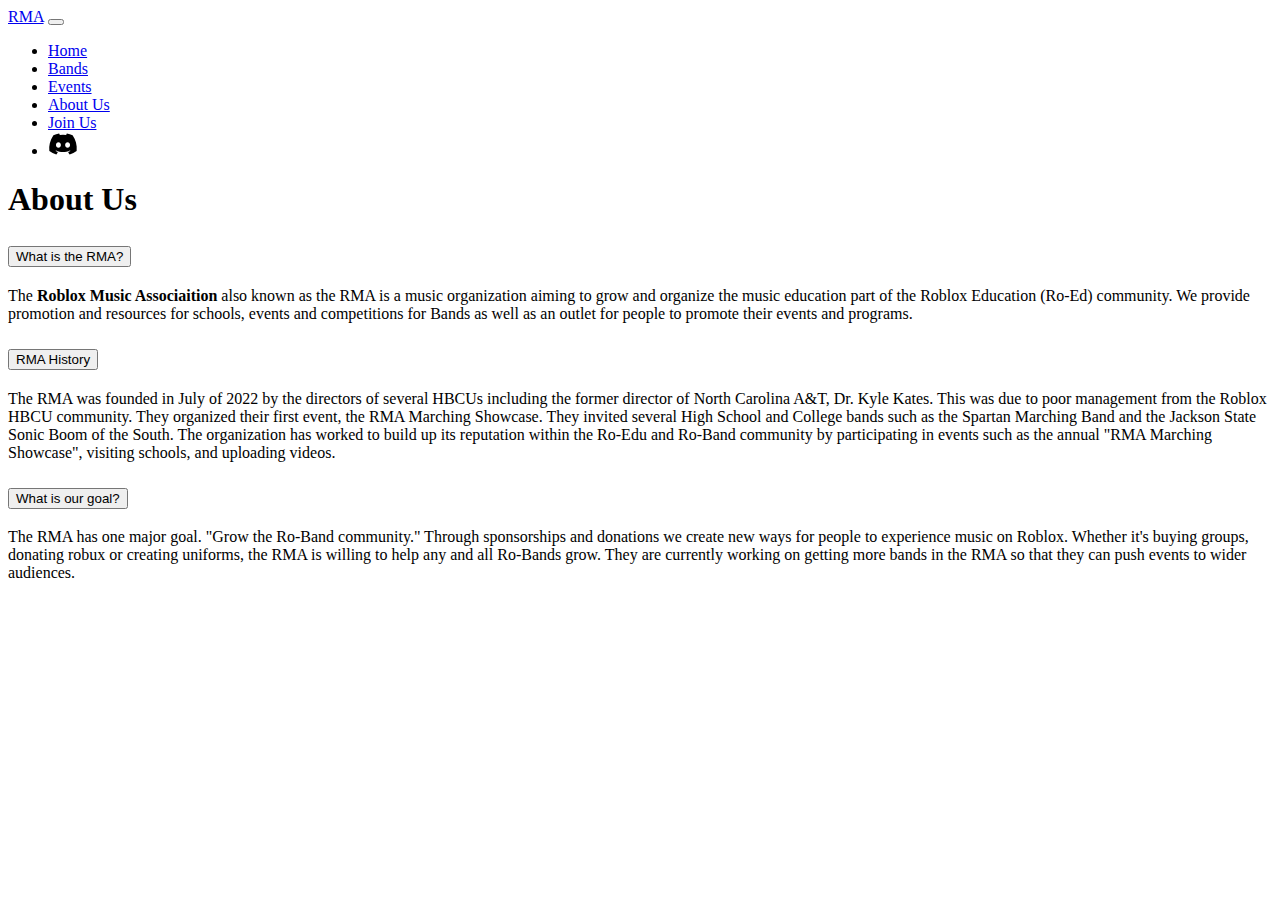
<file: about.html>
<!DOCTYPE html>
<html>

  <head>
    <meta charset="utf-8">
    <meta name="viewport" content="width=device-width">
    <meta charset="UTF-8">
    <link rel="icon" type="image/x-icon" href="./assets/favicon.png">
    <meta name="description" content="Roblox Music but better">
    <meta name="keywords" content="Roblox, Music, Ro-Band">
    <meta name="author" content="Roblox Music Association">
    <meta name="viewport" content="width=device-width, initial-scale=1.0">
    <title>Roblox Music Association</title>
    <link href="https://cdn.jsdelivr.net/npm/bootstrap@5.2.0-beta1/dist/css/bootstrap.min.css" rel="stylesheet" integrity="sha384-0evHe/X+R7YkIZDRvuzKMRqM+OrBnVFBL6DOitfPri4tjfHxaWutUpFmBp4vmVor" crossorigin="anonymous">
    <script src="https://cdn.jsdelivr.net/npm/bootstrap@5.2.0-beta1/dist/js/bootstrap.bundle.min.js" integrity="sha384-pprn3073KE6tl6bjs2QrFaJGz5/SUsLqktiwsUTF55Jfv3qYSDhgCecCxMW52nD2" crossorigin="anonymous"></script>
  </head>
  <body>
    <nav class="navbar navbar-expand-lg bg-white border-bottom border-bark">
        <div class="container-fluid">
          <a class="navbar-brand" href="#">RMA</a>
          <button class="navbar-toggler" type="button" data-bs-toggle="collapse" data-bs-target="#navbarSupportedContent" aria-controls="navbarSupportedContent" aria-expanded="false" aria-label="Toggle navigation">
            <span class="navbar-toggler-icon"></span>
          </button>
          <div class="collapse navbar-collapse" id="navbarSupportedContent">
            <ul class="navbar-nav me-auto mb-2 mb-lg-0">
              <li class="nav-item">
                <a class="nav-link active" aria-current="page" href="https://shipmasterkyle.github.io/Roblox-Music-Association/">Home</a>
              </li>
              <li class="nav-item">
                <a class="nav-link" href="bands">Bands</a>
              </li>
              <li class="nav-item">
                <a class="nav-link" href="events">Events</a>
              </li>
              <li class="nav-item">
                <a class="nav-link" href="#">About Us</a>
              </li>
              <li class="nav-item">
                <a href="https://forms.gle/S5jcuqD7LnHcqf316" class="btn btn-primary">Join Us</a>
              </li>
              <li class="nav-item">
                <a class="nav-link" href="https://discord.gg/HzCQk5tK8c">
                  <img src="./assets/discord-brands.svg" width="30" height="24" class="d-inline-block align-text-top">
                </a>
              </li>
              <!--         <li class="nav-item dropdown">
            <a class="nav-link dropdown-toggle" href="#" id="navbarDropdown" role="button" data-bs-toggle="dropdown" aria-expanded="false">
              Dropdown
            </a>
            <ul class="dropdown-menu" aria-labelledby="navbarDropdown">
              <li><a class="dropdown-item" href="#">Action</a></li>
              <li><a class="dropdown-item" href="#">Another action</a></li>
              <li><hr class="dropdown-divider"></li>
              <li><a class="dropdown-item" href="#">Something else here</a></li>
            </ul>
          </li> -->
            </ul>
            <!--       <form class="d-flex" role="search">
          <input class="form-control me-2" type="search" placeholder="Search" aria-label="Search">
          <button class="btn btn-outline-success" type="submit">Search</button>
        </form> -->
          </div>
        </div>
      </nav>
      <div class="mb-2">
        <h1>About Us</h1>
      <div class="accordion" id="accordionExample">
        <div class="accordion-item">
          <h2 class="accordion-header" id="headingOne">
            <button class="accordion-button" type="button" data-bs-toggle="collapse" data-bs-target="#collapseOne" aria-expanded="true" aria-controls="collapseOne">
              What is the RMA?
            </button>
          </h2>
          <div id="collapseOne" class="accordion-collapse collapse show" aria-labelledby="headingOne" data-bs-parent="#accordionExample">
            <div class="accordion-body">
              The <strong>Roblox Music Associaition</strong> also known as the RMA is a music organization aiming to grow and organize the music education part of the Roblox Education (Ro-Ed) community. 
              We provide promotion and resources for schools, events and competitions for Bands as well as an outlet for people to promote their events and programs.
            </div>
          </div>
        </div>
        <div class="accordion-item">
          <h2 class="accordion-header" id="headingTwo">
            <button class="accordion-button collapsed" type="button" data-bs-toggle="collapse" data-bs-target="#collapseTwo" aria-expanded="false" aria-controls="collapseTwo">
              RMA History
            </button>
          </h2>
          <div id="collapseTwo" class="accordion-collapse collapse" aria-labelledby="headingTwo" data-bs-parent="#accordionExample">
            <div class="accordion-body">
              The RMA was founded in July of 2022 by the directors of several HBCUs including the former director of North Carolina A&T, Dr. Kyle Kates. This was due to poor management from the Roblox HBCU community.
              They organized their first event, the RMA Marching Showcase. They invited several High School and College bands such as the Spartan Marching Band and the Jackson State Sonic Boom of the South. 
              The organization has worked to build up its reputation within the Ro-Edu and Ro-Band community by participating in events such as the annual "RMA Marching Showcase", visiting schools, and uploading videos. 
            </div>
          </div>
        </div>
        <div class="accordion-item">
          <h2 class="accordion-header" id="headingThree">
            <button class="accordion-button collapsed" type="button" data-bs-toggle="collapse" data-bs-target="#collapseThree" aria-expanded="false" aria-controls="collapseThree">
              What is our goal?
            </button>
          </h2>
          <div id="collapseThree" class="accordion-collapse collapse" aria-labelledby="headingThree" data-bs-parent="#accordionExample">
            <div class="accordion-body">
              The RMA has one major goal. "Grow the Ro-Band community." Through sponsorships and donations we create new ways for people to experience music on Roblox. 
              Whether it's buying groups, donating robux or creating uniforms, the RMA is willing to help any and all Ro-Bands grow. 
              They are currently working on getting more bands in the RMA so that they can push events to wider audiences.
            </div>
          </div>
        </div>
      </div>
      
      </div>
  </body>

</html>
</file>
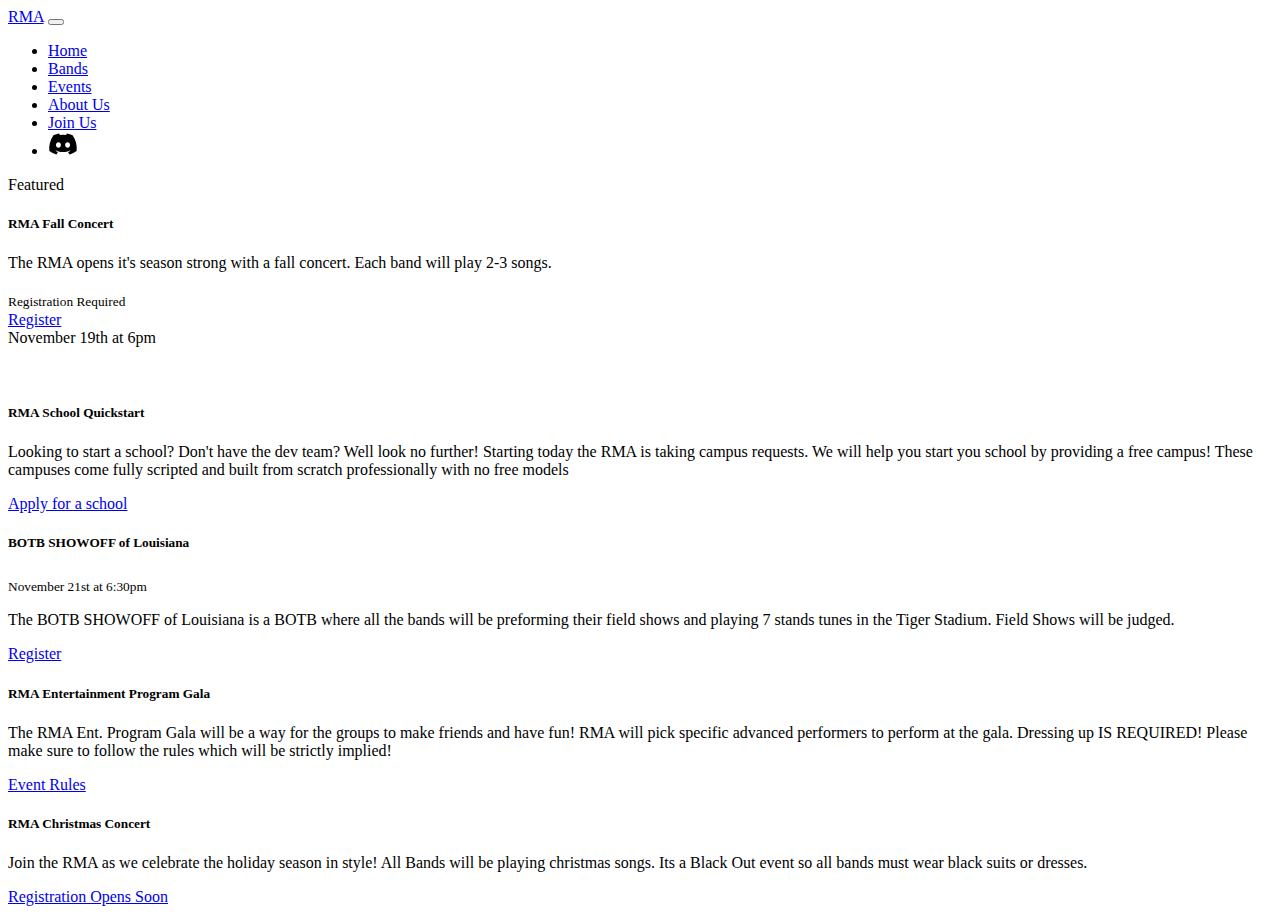
<file: events.html>
<!DOCTYPE html>
<html>

<head>
  <meta charset="utf-8">
  <meta name="viewport" content="width=device-width">
  <link rel="icon" type="image/x-icon" href="./assets/favicon.png">
  <meta name="description" content="Roblox Music but better">
  <meta name="keywords" content="Roblox, Music, Ro-Band">
  <meta name="author" content="Roblox Music Association">
  <meta name="viewport" content="width=device-width, initial-scale=1.0">
  <title>Roblox Music Association</title>
  <link href="https://cdn.jsdelivr.net/npm/bootstrap@5.2.0-beta1/dist/css/bootstrap.min.css" rel="stylesheet"
    integrity="sha384-0evHe/X+R7YkIZDRvuzKMRqM+OrBnVFBL6DOitfPri4tjfHxaWutUpFmBp4vmVor" crossorigin="anonymous">
  <script src="https://cdn.jsdelivr.net/npm/bootstrap@5.2.0-beta1/dist/js/bootstrap.bundle.min.js"
    integrity="sha384-pprn3073KE6tl6bjs2QrFaJGz5/SUsLqktiwsUTF55Jfv3qYSDhgCecCxMW52nD2"
    crossorigin="anonymous"></script>
</head>

<body>
  <nav class="navbar navbar-expand-lg bg-white border-bottom border-bark">
    <div class="container-fluid">
      <a class="navbar-brand" href="https://shipmasterkyle.github.io/Roblox-Music-Association/">RMA</a>
      <button class="navbar-toggler" type="button" data-bs-toggle="collapse" data-bs-target="#navbarSupportedContent"
        aria-controls="navbarSupportedContent" aria-expanded="false" aria-label="Toggle navigation">
        <span class="navbar-toggler-icon"></span>
      </button>
      <div class="collapse navbar-collapse" id="navbarSupportedContent">
        <ul class="navbar-nav me-auto mb-2 mb-lg-0">
          <li class="nav-item">
            <a class="nav-link" aria-current="page" href="https://shipmasterkyle.github.io/Roblox-Music-Association/">Home</a>
          </li>
          <li class="nav-item">
            <a class="nav-link" href="bands">Bands</a>
          </li>
          <li class="nav-item">
            <a class="nav-link active" href="#">Events</a>
          </li>
          <li class="nav-item">
            <a class="nav-link" href="about">About Us</a>
          </li>
          <li class="nav-item">
            <a href="https://forms.gle/S5jcuqD7LnHcqf316" class="btn btn-primary">Join Us</a>
          </li>
          <li class="nav-item">
            <a class="nav-link" href="https://discord.gg/HzCQk5tK8c">
              <img src="./assets/discord-brands.svg" width="30" height="24" class="d-inline-block align-text-top">
            </a>
          </li>
      </div>
    </div>
  </nav>
  <div class="card text-center">
    <div class="card-header">
      Featured
    </div>
    <div class="card-body">
      <h5 class="card-title">RMA Fall Concert</h5>
      <p class="card-text">The RMA opens it's season strong with a fall concert. Each band will play 2-3 songs.</p>
      <sub class="card-text">Registration Required</sub>
      <br>
      <a href="https://forms.gle/idUdoVCede28N37eA" class="btn btn-primary">Register</a>
    </div>
    <div class="card-footer text-muted">
      November 19th at 6pm
    </div>
  </div>
  <br><br>
  <div class="row">
  <div class="col-sm-6">
    <div class="card">
      <div class="card-body">
        <h5 class="card-title">RMA School Quickstart</h5>
        <p class="card-text">Looking to start a school? Don't have the dev team? Well look no further! Starting today the RMA is taking campus requests. We will help you start you school by providing a free campus! These campuses come fully scripted and built from scratch professionally with no free models</p>
        <a href="https://forms.gle/ievXYkY15ZKhKW6Q6" class="btn btn-primary">Apply for a school</a>
      </div>
    </div>
  </div>  
 <div class="col-sm-6">
    <div class="card">
      <div class="card-body">
        <h5 class="card-title">BOTB SHOWOFF of Louisiana</h5>
        <sub class="card-text">November 21st at 6:30pm</sub>
        <p class="card-text">The BOTB SHOWOFF of Louisiana is a BOTB where all the bands will be preforming their field shows and playing 7 stands tunes in the Tiger Stadium. Field Shows will be judged.</p>
        <a href="https://forms.gle/PyPzex2XKZbD6usk8" class="btn btn-primary">Register</a>
      </div>
    </div>
  </div>
  <div class="col-sm-6">
    <div class="card">
      <div class="card-body">
        <h5 class="card-title">RMA Entertainment Program Gala</h5>
        <p class="card-text">The RMA Ent. Program Gala will be a way for the groups to make friends and have fun! RMA will pick specific advanced performers to perform at the gala. Dressing up IS REQUIRED! Please make sure to follow the rules which will be strictly implied!</p>
        <a href="https://docs.google.com/document/d/15_3Z7oFvPL-cPsH2IVgp9V8QmhDQ0dbioCiuS-Hvzzg/edit?usp=sharing" class="btn btn-primary">Event Rules</a>
      </div>
    </div>
    
  </div>
  <div class="col-sm-6">
    <div class="card">
      <div class="card-body">
        <h5 class="card-title">RMA Christmas Concert</h5>
        <p class="card-text">Join the RMA as we celebrate the holiday season in style! All Bands will be playing christmas songs. Its a Black Out event so all bands must wear black suits or dresses.</p>
        <a href="#" class="btn btn-disabled">Registration Opens Soon</a>
      </div>
    </div>
  </div>

</body>

</html>
</file>
